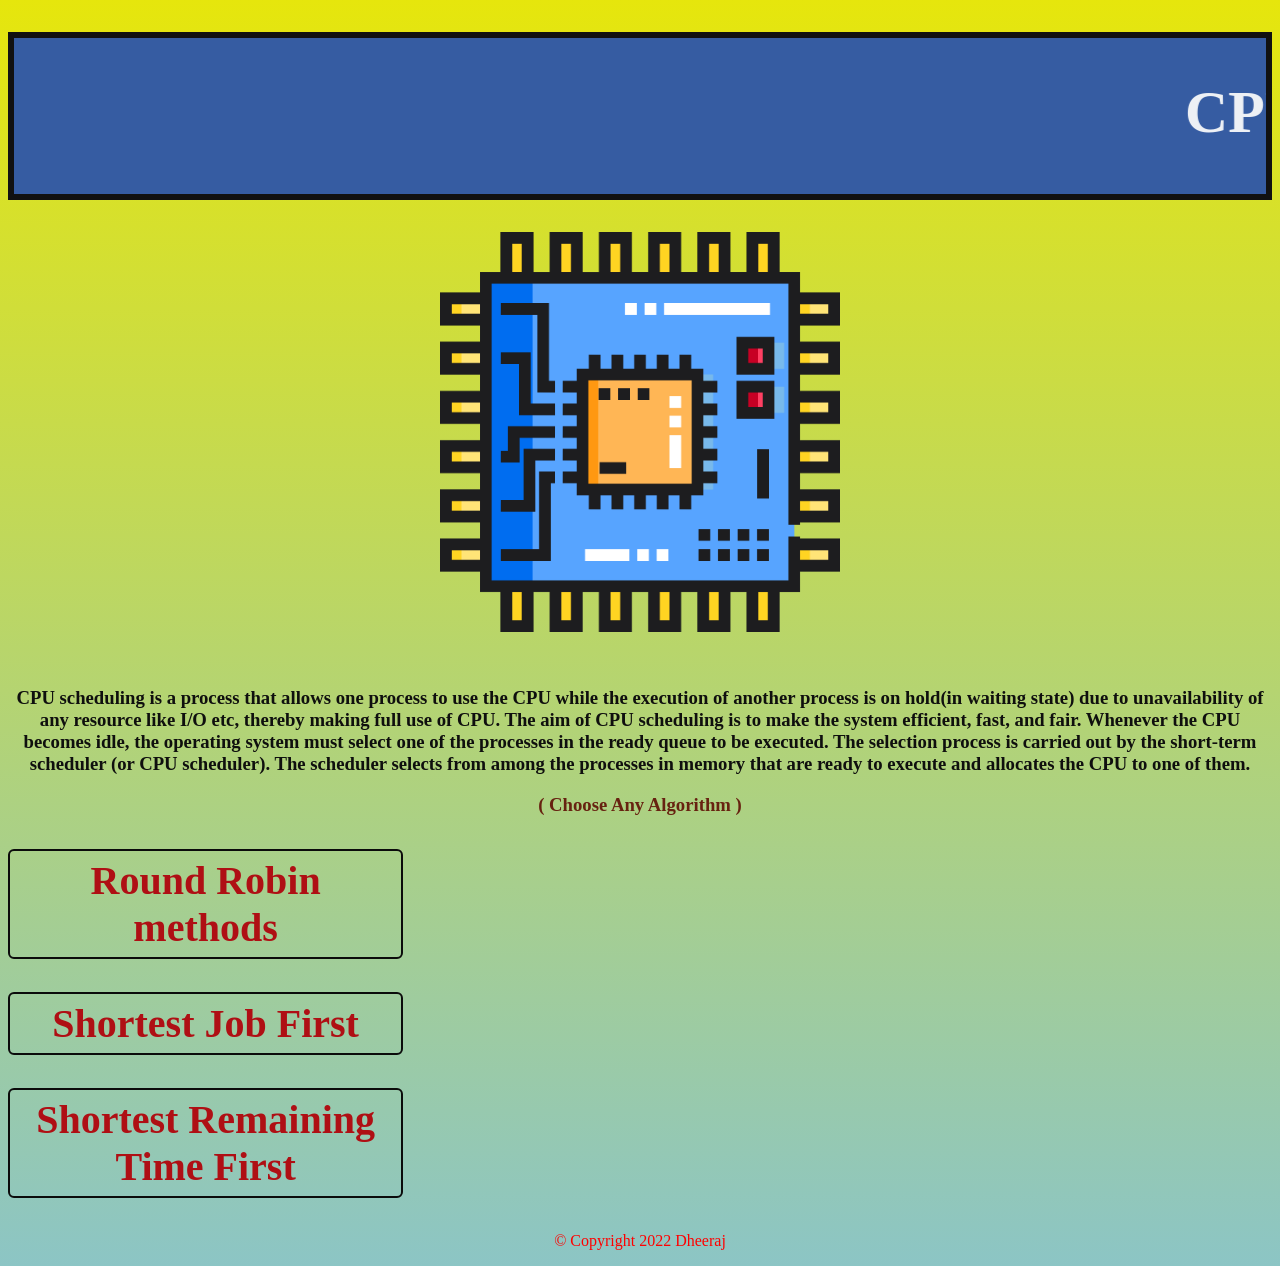
<file: index.html>
<!DOCTYPE html>
 <html lang="en">
<head>
    <meta charset="UTF-8">
    <meta http-equiv="X-UA-Compatible" content="IE=edge">
    <meta name="viewport" content="width=device-width, initial-scale=1.0">
    <title>Document</title>
    <link rel="stylesheet" href="Algo.css">
</head>
<body>
    <div class="bg"><marquee behavior="" direction="left" ><h1>CPU SCHEDULING ALGORITHM CALCULATOR</h1></marquee>
   </div>
   <div class="img"><img src="cpu.png" height="400" alt="">
   </div>

   <h3 class="intro">CPU scheduling is a process that allows one process to use the CPU while the execution of another process is on hold(in waiting state) due to unavailability of any resource like I/O etc, thereby making full use of CPU. The aim of CPU scheduling is to make the system efficient, fast, and fair.

    Whenever the CPU becomes idle, the operating system must select one of the processes in the ready queue to be executed. The selection process is carried out by the short-term scheduler (or CPU scheduler). The scheduler selects from among the processes in memory that are ready to execute and allocates the CPU to one of them.</h3>
   
<div class="container">
    <h3>( Choose Any Algorithm )</h3>
</div>
    
    
    <a href="RR.html"><div><h2 id="algo">Round Robin methods</h2></div></a>
    <a href="sjf.html"><div><h2 id="algo">Shortest Job First</h2></div></a>
    <a href="SRTF.html"><div><h2 id="algo">Shortest Remaining Time First</h2></div></a>
   
    

   
    <footer class="footer">
    <p>&copy; Copyright 2022 Dheeraj </p>
   </footer>
</body>
</html>
</file>
<file: Algo.css>
body{
  background-image:linear-gradient(rgb(230, 230, 12),rgb(140, 197, 197))
}
h1{
    text-align:center ;
    color: rgb(237, 240, 245);
   
     }
     #algo{
       color:rgb(175, 15, 20);
       text-align: center;
       font-size: 40px;
       width: 30%;
       border: 2px solid rgb(11, 11, 11);
       border-radius: 6px;
         margin: 2px 6;
         outline: none;
         padding: 6px;
         text-decoration: none;
       
     }
     a{
      text-decoration: none;
     }
     #algo:hover{
       color: yellow;
       background-color: blueviolet;
     }
     div{
         text-align: center;
         
     }
     input[type=text]{
         width: 20%;
         border: 2px solid rgb(118, 116, 116);
         border-radius: 6px;
         margin: 3px 0;
         outline: none;
         padding: 16px;
 
     }
     h3{
         text-align: center;
         color: rgb(103, 34, 16);
     }
     footer{
       margin-top: 2rem;
       text-align: center;
       color: red;
     }
 .bg{
     background-color: #365ca2;
     font-size: 30px;
     margin-top: 2rem;
    border: solid rgb(17, 17, 17) .4rem;
     

 }
 .img{
     text-align:center ;
     padding: 2rem;
 }
 .button{
    font-family: 'Franklin Gothic Medium', 'Arial Narrow', Arial, sans-serif;
    border-color: rgb(61, 58, 58);
    margin-top: 1px;
 }
 .intro{
  color: rgb(15, 15, 14);
 }
</file>
